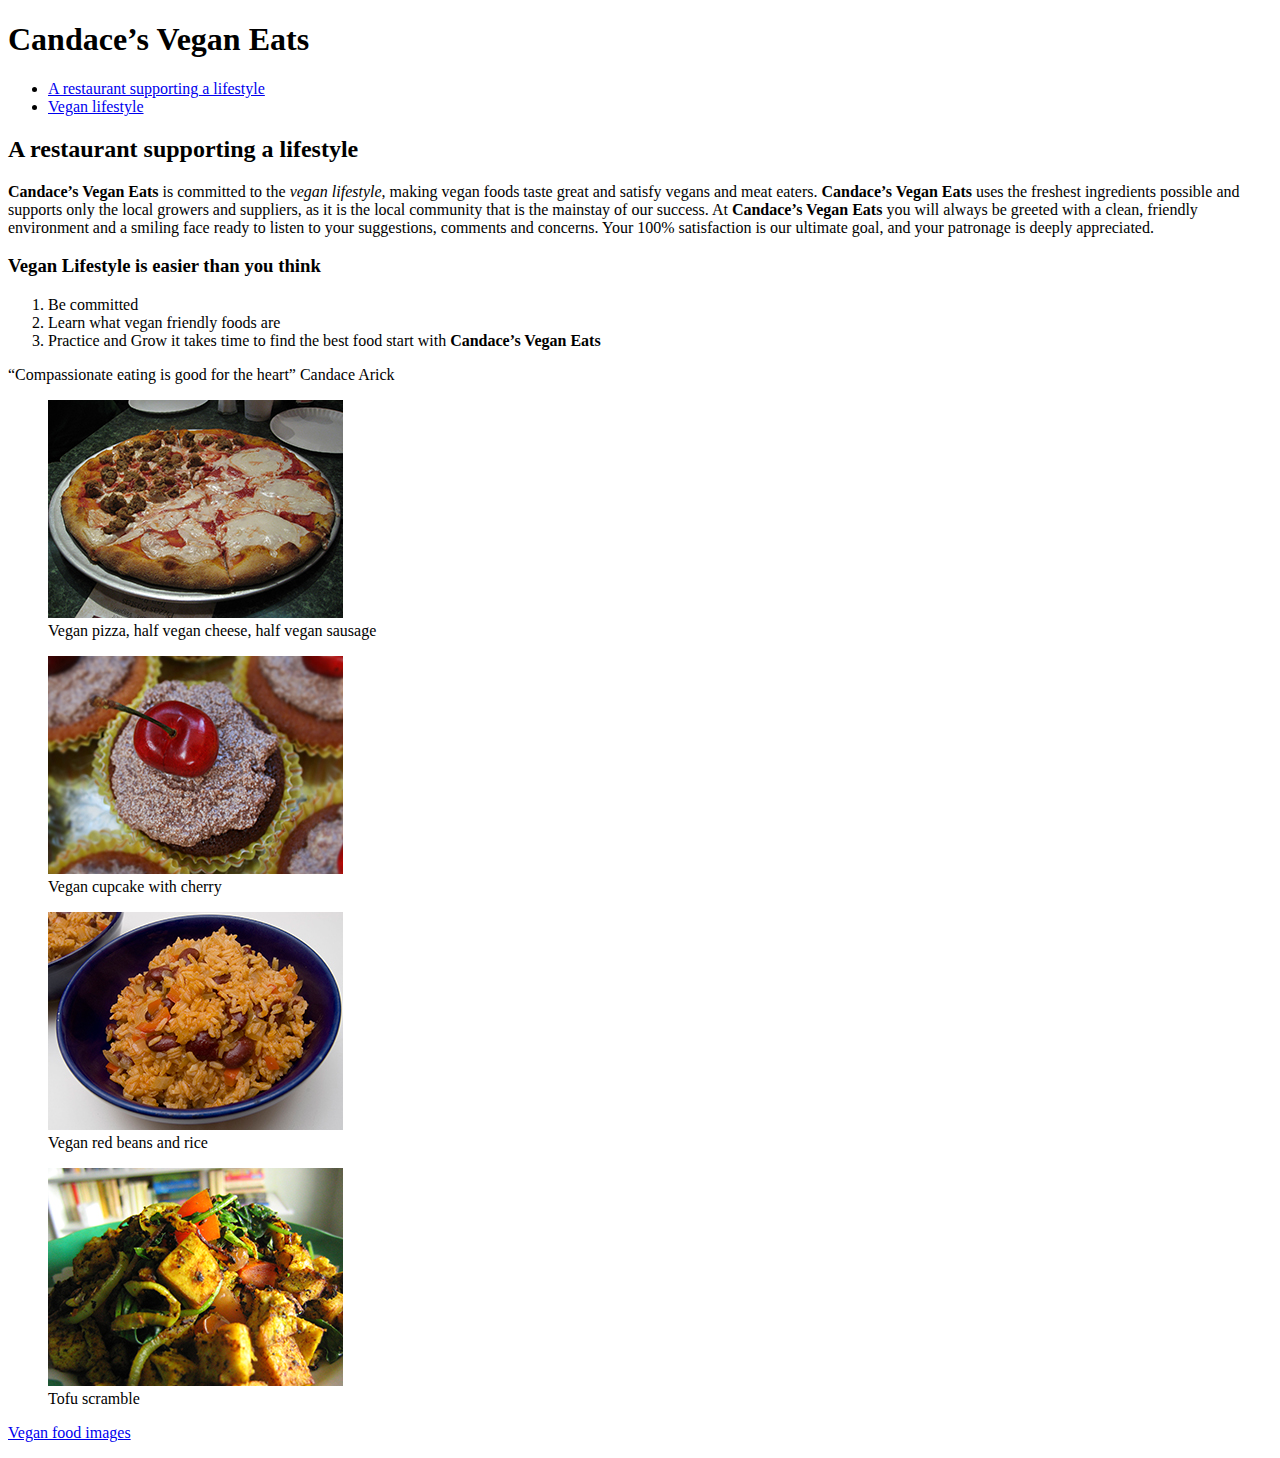
<file: arick-vincent-project1/index.html>
<!DOCTYPE html>
<html lang="en">
	<head>
		<meta charset="utf-8"/>
		<title>Candace’s Vegan Eats</title>
	</head>
	<body>
		<h1>Candace’s Vegan Eats</h1>
		<ul>
			<li><a href="#restaurant_lifestyle">A restaurant supporting a lifestyle</a><br /></li>
			<li><a href="#vegan_lifestyle">Vegan lifestyle</a><br /></li>
		</ul>
		<h2 id="restaurant_lifestyle">A restaurant supporting a lifestyle</h2>
			<p><strong>Candace’s Vegan Eats</strong> is committed to the <em>vegan
				lifestyle</em>, making vegan foods taste great and satisfy vegans and     
				meat eaters. <strong>Candace’s Vegan Eats</strong> uses the freshest
				ingredients possible and supports only the local growers and
				suppliers, as it is the local community that is the mainstay of our
				success. At <strong>Candace’s Vegan Eats</strong> you will always be greeted with a
				clean, friendly environment and a smiling face ready to listen to
				your suggestions, comments and concerns. Your 100% satisfaction is
				our ultimate goal, and your patronage is deeply appreciated.</p>
		<h3 id="vegan_lifestyle">Vegan Lifestyle is easier than you think</h3>
		<ol>
			<li>Be committed</li>
			<li>Learn what vegan friendly foods are</li>
			<li>Practice and Grow it takes time to find the best food start with <strong>Candace’s Vegan Eats</strong></li> 
		</ol>
		<p><q>Compassionate eating is good for the heart</q>
Candace Arick</p>
		<figure>
			<a href="images/Cafe_Viva_vegan_pizza.jpg">
			<img src="images/Cafe_Viva_vegan_pizza_mid.jpg" alt="Photo of vegan pizza"/></a>
			<br />
			<figcaption>Vegan pizza, half vegan cheese, half vegan sausage</figcaption>
		</figure>
		<figure>
			<a href="images/Cupcakewiki.jpg">
			<img src="images/Cupcakewiki_mid.jpg" alt="Photo of cherry cupcake"/></a>
			<br />
			<figcaption>Vegan cupcake with cherry</figcaption>
		</figure>
		<figure>
			<a href="images/Red_beans_and_rice.jpg">
			<img src="images/Red_beans_and_rice_mid.jpg" alt="Photo of bowl of red beans and rice"/></a>
			<br />
			<figcaption>Vegan red beans and rice</figcaption>
		</figure>
		<figure>
			<a href="images/Tofu_scr.jpg">
			<img src="images/Tofu_scr_mid.jpg" alt="Photo of tofu scramble"/></a>
			<br />
			<figcaption>Tofu scramble</figcaption>
		</figure>
		<p><a href="http://en.wikipedia.org/wiki/Veganism">Vegan food images</a></p>
	</body>	
</html>
</file>
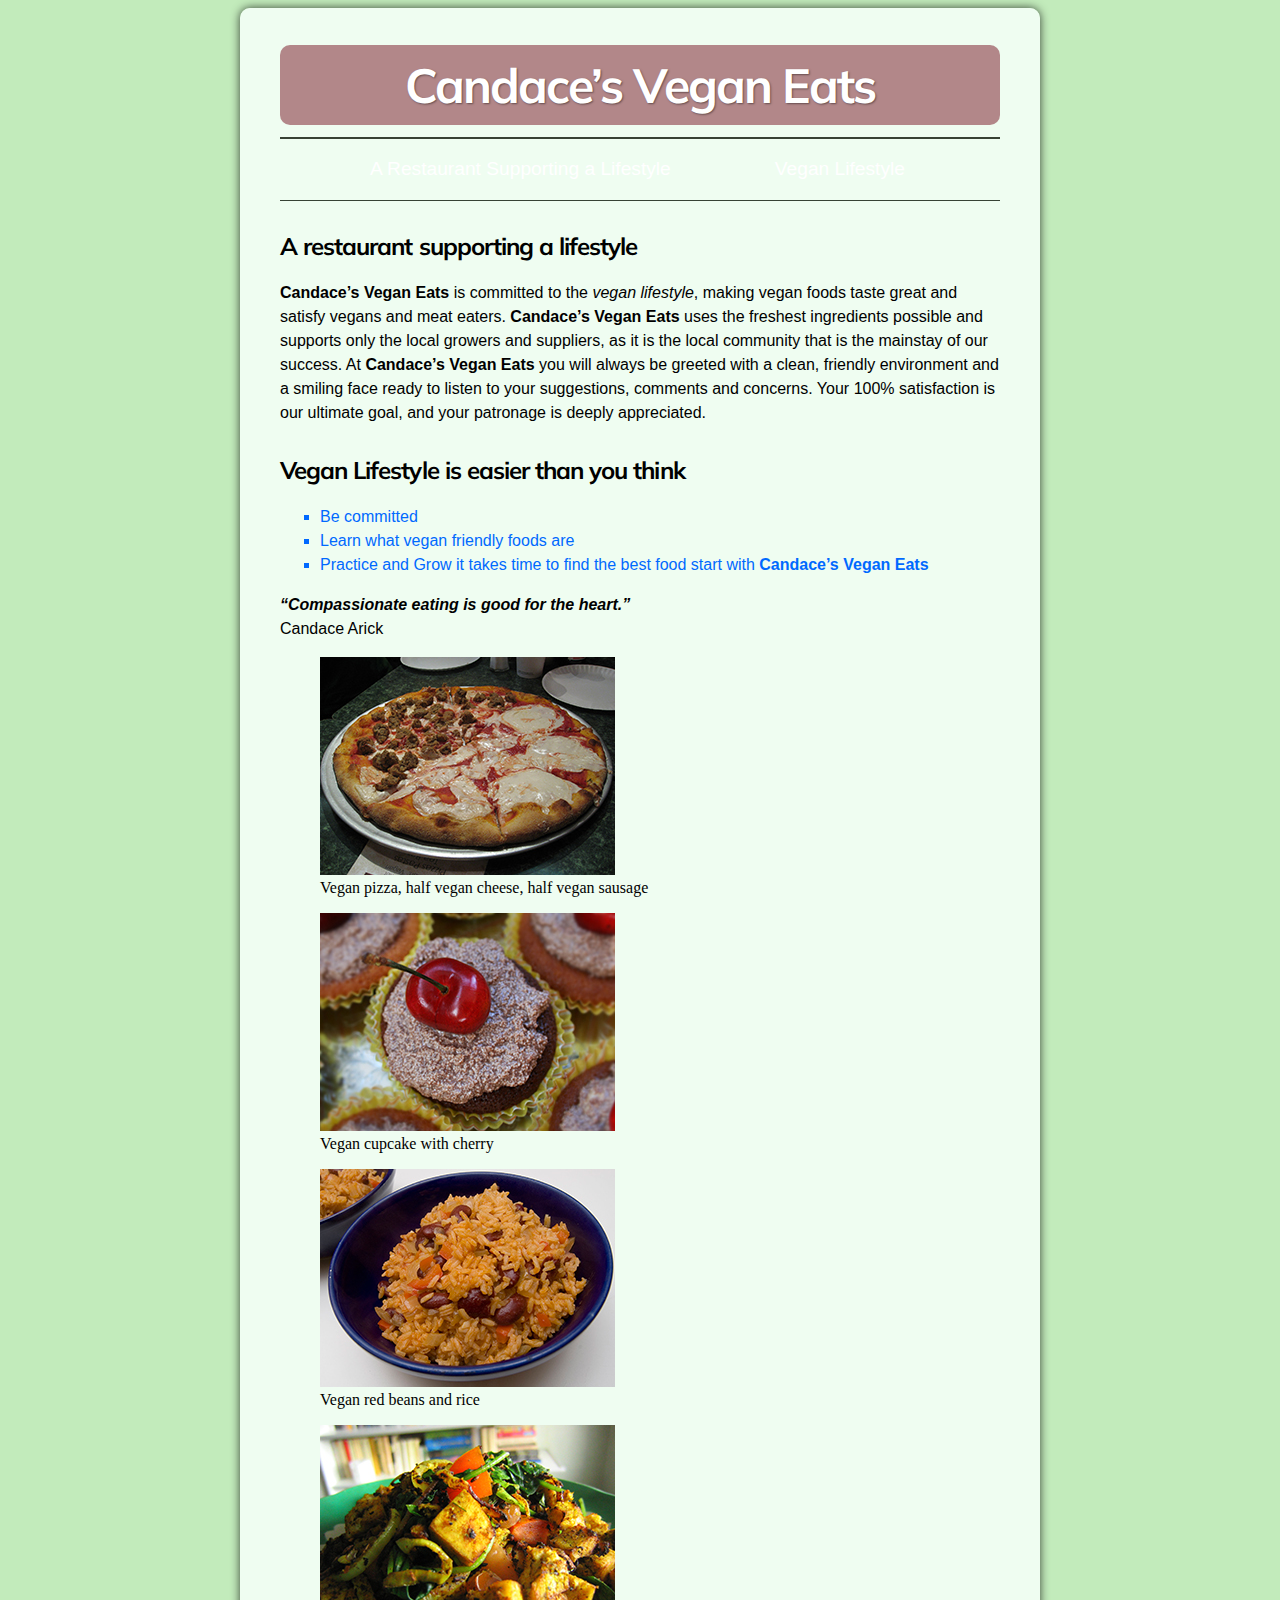
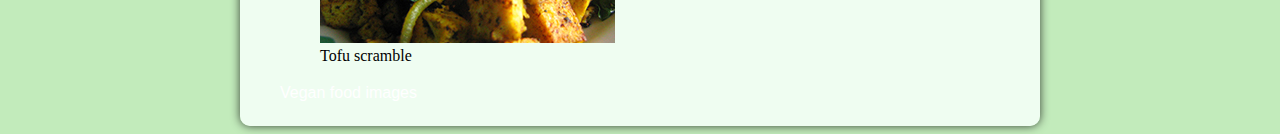
<file: arick-vincent-project2/index.html>
<!DOCTYPE html>
<html lang="en">
	<head>
		<meta charset="utf-8"/>
		<title>Candace’s Vegan Eats</title>
		<link href="css/styles.css" rel="stylesheet"/>
		<link href="http://fonts.googleapis.com/css?family=Muli" rel="stylesheet" type="text/css">
	</head>
	<body>
		<div id="page">
			<h1>Candace’s Vegan Eats</h1>
			<nav>
				<ul>
					<li><a href="#restaurant_lifestyle">A Restaurant Supporting a Lifestyle</a></li>
					<li><a href="#vegan_lifestyle">Vegan Lifestyle</a></li>
				</ul>
			</nav>
			<div id="main">
				<h2 id="restaurant_lifestyle">A restaurant supporting a lifestyle</h2>
					<p><strong>Candace’s Vegan Eats</strong> is committed to the <em>vegan
					lifestyle</em>, making vegan foods taste great and satisfy vegans and     
					meat eaters. <strong>Candace’s Vegan Eats</strong> uses the freshest
					ingredients possible and supports only the local growers and
					suppliers, as it is the local community that is the mainstay of our
					success. At <strong>Candace’s Vegan Eats</strong> you will always be greeted with a
					clean, friendly environment and a smiling face ready to listen to
					your suggestions, comments and concerns. Your 100% satisfaction is
					our ultimate goal, and your patronage is deeply appreciated.</p>
			</div>
			<div id="sidebar">
				<h2 id="vegan_lifestyle">Vegan Lifestyle is easier than you think</h2>
				<ul>
					<li>Be committed</li>
					<li>Learn what vegan friendly foods are</li>
					<li>Practice and Grow it takes time to find the best food start with <strong>Candace’s Vegan Eats</strong></li> 
				</ul>
				<p><q>Compassionate eating is good for the heart.</q><br>
                Candace Arick</p>
			</div>
			<figure>
				<a href="images/Cafe_Viva_vegan_pizza.jpg">
				<img src="images/Cafe_Viva_vegan_pizza_mid.jpg" alt="Photo of vegan pizza"/></a>
				<br />
				<figcaption>Vegan pizza, half vegan cheese, half vegan sausage</figcaption>
			</figure>
			<figure>
				<a href="images/Cupcakewiki.jpg">
				<img src="images/Cupcakewiki_mid.jpg" alt="Photo of cherry cupcake"/></a>
				<br />
				<figcaption>Vegan cupcake with cherry</figcaption>
			</figure>
			<figure>
				<a href="images/Red_beans_and_rice.jpg">
				<img src="images/Red_beans_and_rice_mid.jpg" alt="Photo of bowl of red beans and rice"/></a>
				<br />
				<figcaption>Vegan red beans and rice</figcaption>
			</figure>
			<figure>
				<a href="images/Tofu_scr.jpg">
				<img src="images/Tofu_scr_mid.jpg" alt="Photo of tofu scramble"/></a>
				<br />
				<figcaption>Tofu scramble</figcaption>
			</figure>
			<p><a href="http://en.wikipedia.org/wiki/Veganism">Vegan food images</a></p>
		</div>
	</body>	
</html>
</file>
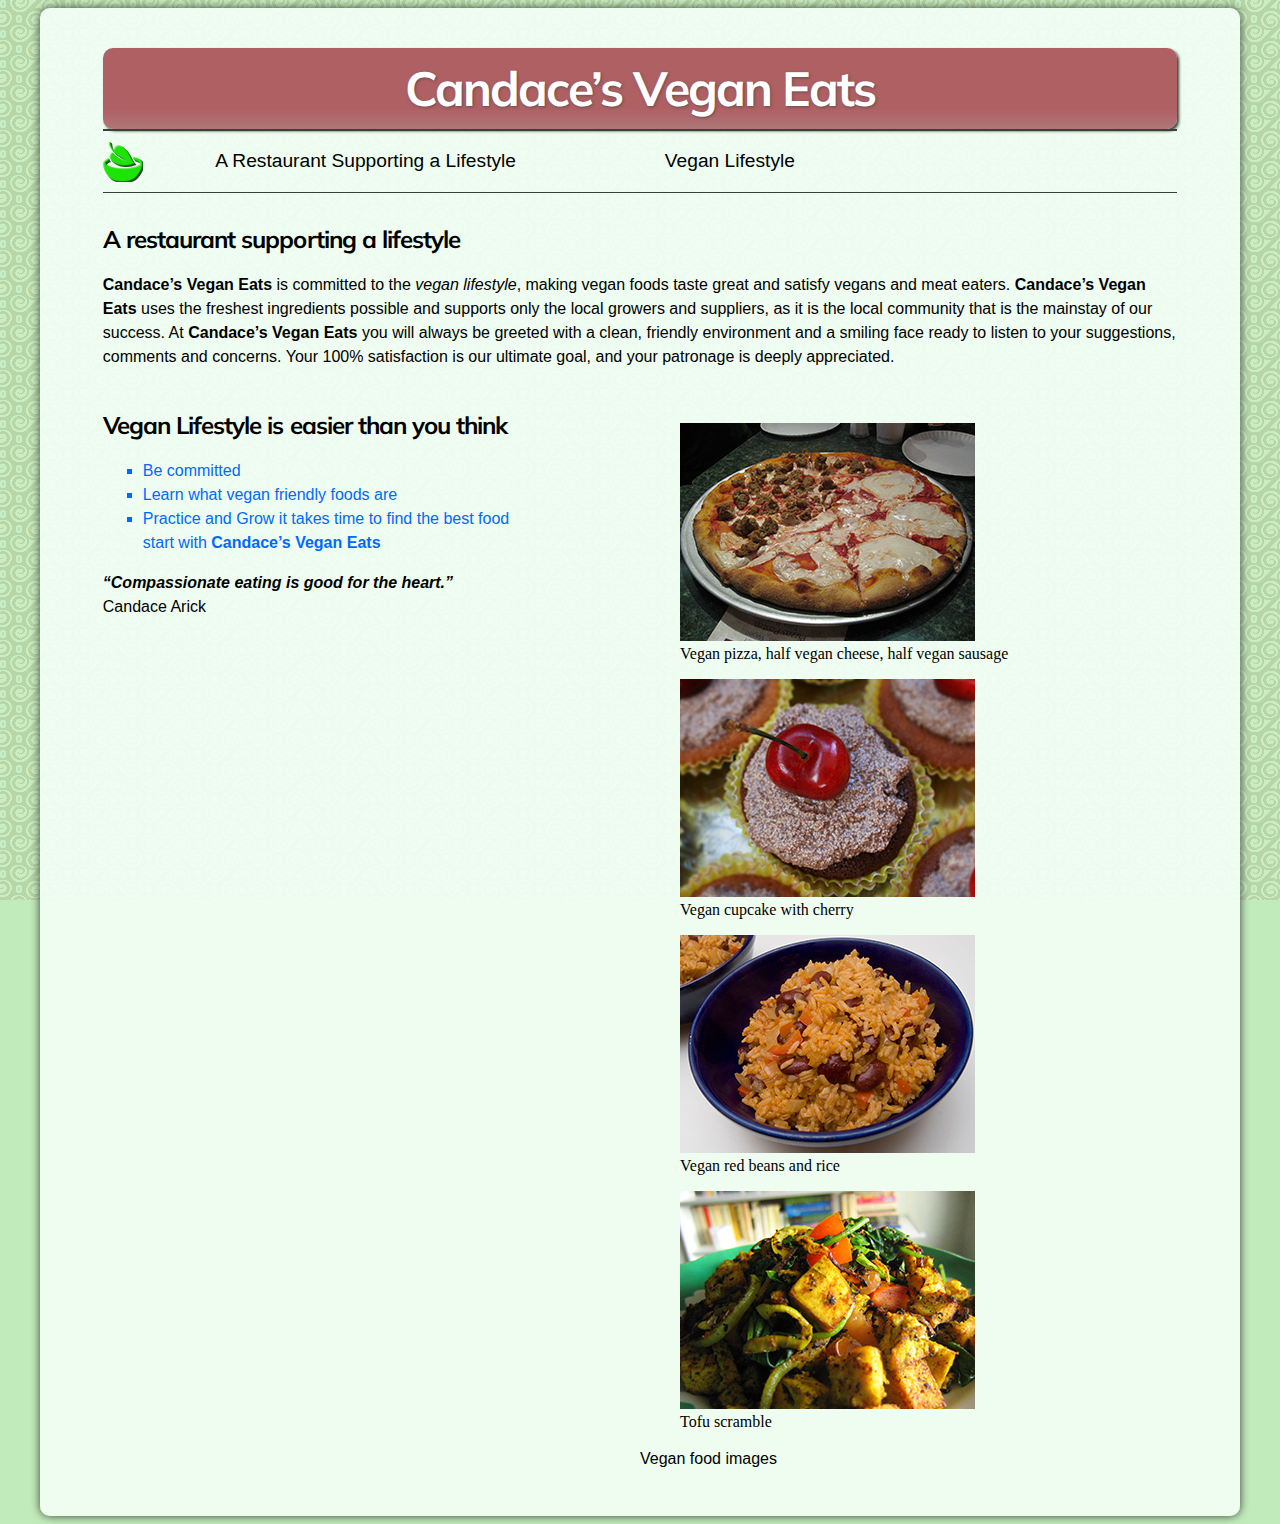
<file: arick-vincent-project3/index.html>
<!DOCTYPE html>
<html lang="en">
	<head>
		<meta charset="utf-8"/>
		<title>Candace’s Vegan Eats</title>
		<link href="css/styles.css" rel="stylesheet"/>
		<link href="http://fonts.googleapis.com/css?family=Muli" rel="stylesheet" type="text/css">
	</head>
	<body>
		<div id="page">
			<h1>Candace’s Vegan Eats</h1>
			<nav>
				<ul>
					<li><a href="#restaurant_lifestyle">A Restaurant Supporting a Lifestyle</a></li>
					<li><a href="#vegan_lifestyle">Vegan Lifestyle</a></li>
				</ul>
			</nav>
			<h2 id="restaurant_lifestyle">A restaurant supporting a lifestyle</h2>
				<p><strong>Candace’s Vegan Eats</strong> is committed to the <em>vegan
				lifestyle</em>, making vegan foods taste great and satisfy vegans and     
				meat eaters. <strong>Candace’s Vegan Eats</strong> uses the freshest
				ingredients possible and supports only the local growers and
				suppliers, as it is the local community that is the mainstay of our
				success. At <strong>Candace’s Vegan Eats</strong> you will always be greeted with a
				clean, friendly environment and a smiling face ready to listen to
				your suggestions, comments and concerns. Your 100% satisfaction is
				our ultimate goal, and your patronage is deeply appreciated.</p>
			<div id="main">
			<h2 id="vegan_lifestyle">Vegan Lifestyle is easier than you think</h2>
			<ul>
				<li>Be committed</li>
				<li>Learn what vegan friendly foods are</li>
				<li>Practice and Grow it takes time to find the best food start with <strong>Candace’s Vegan Eats</strong></li> 
			</ul>
			<p><q>Compassionate eating is good for the heart.</q><br>
				Candace Arick</p>
			</div>
			<div id="sidebar">
			<figure>
				<a href="images/Cafe_Viva_vegan_pizza.jpg">
				<img src="images/Cafe_Viva_vegan_pizza_mid.jpg" alt="Photo of vegan pizza"/></a>
				<br />
				<figcaption>Vegan pizza, half vegan cheese, half vegan sausage</figcaption>
			</figure>
			<figure>
				<a href="images/Cupcakewiki.jpg">
				<img src="images/Cupcakewiki_mid.jpg" alt="Photo of cherry cupcake"/></a>
				<br />
				<figcaption>Vegan cupcake with cherry</figcaption>
			</figure>
			<figure>
				<a href="images/Red_beans_and_rice.jpg">
				<img src="images/Red_beans_and_rice_mid.jpg" alt="Photo of bowl of red beans and rice"/></a>
				<br />
				<figcaption>Vegan red beans and rice</figcaption>
			</figure>
			<figure>
				<a href="images/Tofu_scr.jpg">
				<img src="images/Tofu_scr_mid.jpg" alt="Photo of tofu scramble"/></a>
				<br />
				<figcaption>Tofu scramble</figcaption>
			</figure>
			<p class="clear"><a href="http://en.wikipedia.org/wiki/Veganism">Vegan food images</a></p>
			</div>
		</div>
	</body>	
</html>
</file>
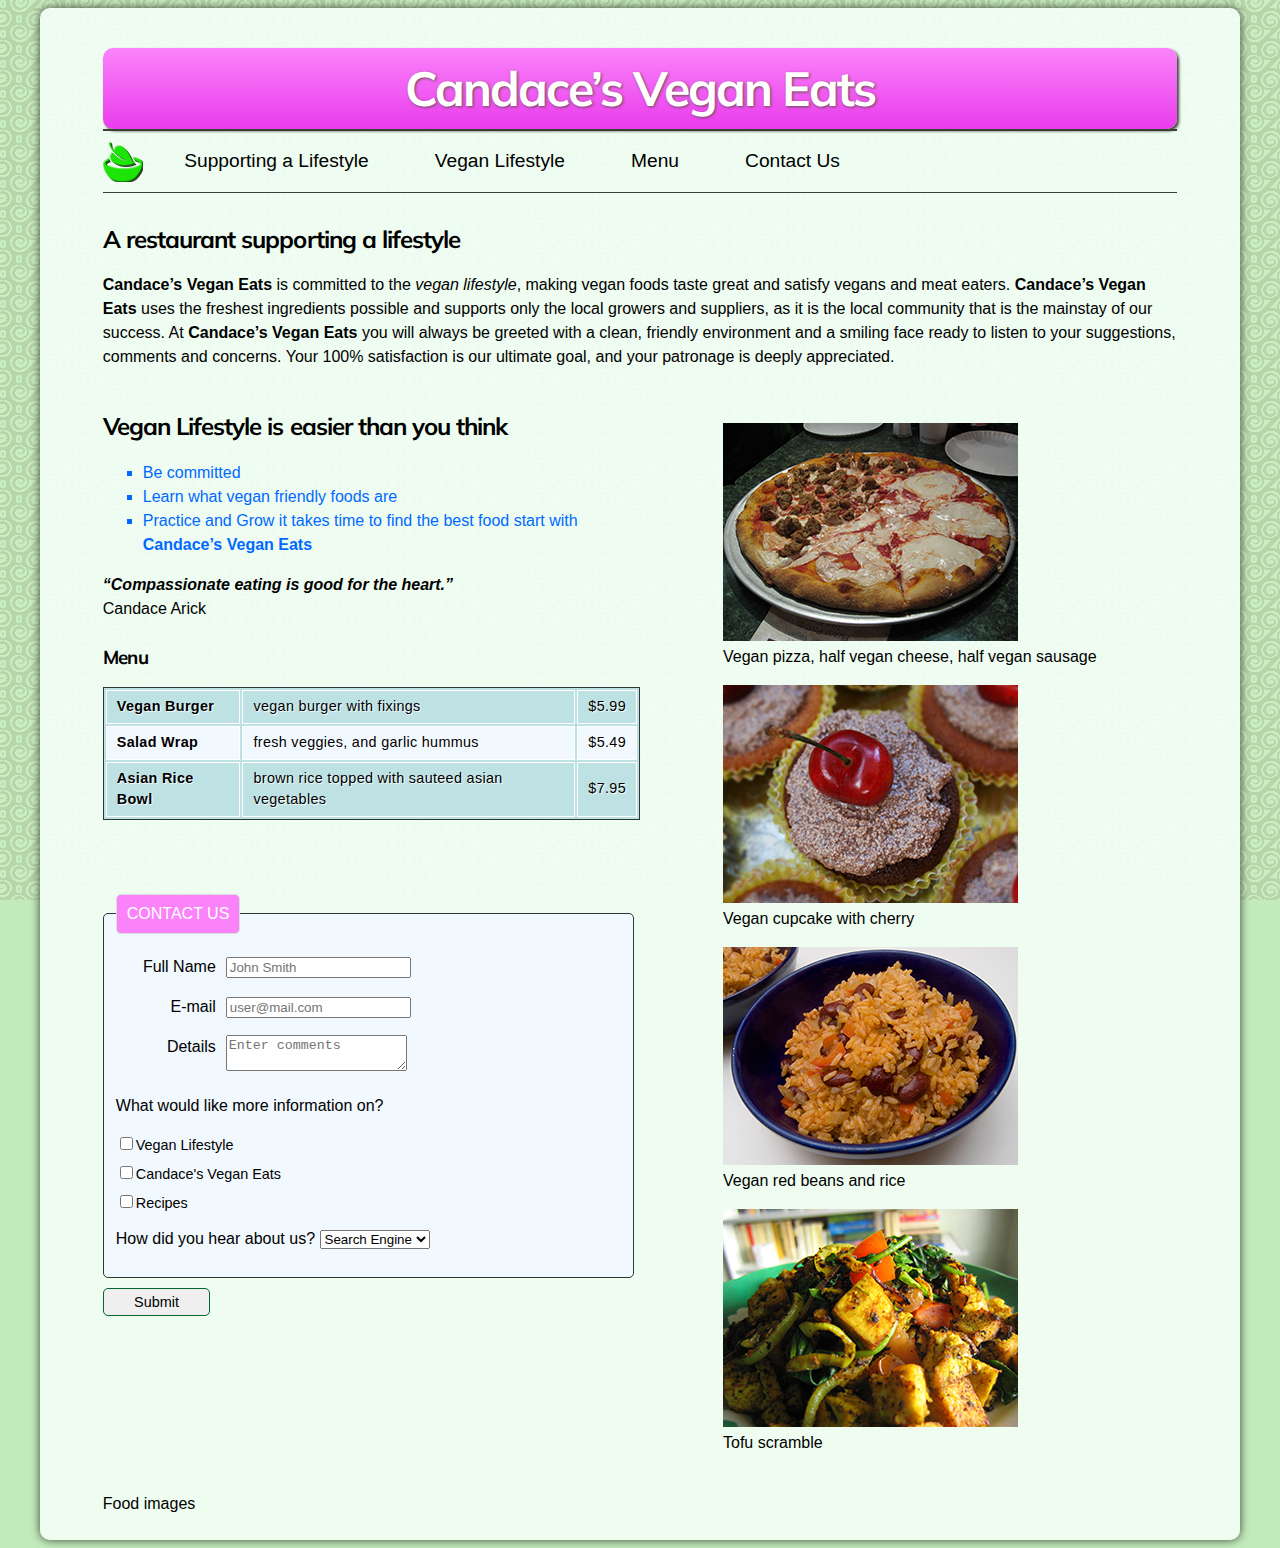
<file: arick-vincent-project4/index.html>
<!DOCTYPE html>
<html lang="en">
	<head>
		<meta charset="utf-8"/>
		<title>Candace’s Vegan Eats</title>
		<link href="css/styles.css" rel="stylesheet"/>
		<link href="http://fonts.googleapis.com/css?family=Muli" rel="stylesheet" type="text/css">
	</head>
	<body>
		<div id="page">	
		<header>
				<h1>Candace’s Vegan Eats</h1>
				<nav>
					<ul>
						<li><a href="#restaurant_lifestyle">Supporting a Lifestyle</a></li>
						<li><a href="#vegan_lifestyle">Vegan Lifestyle</a></li>
						<li><a href="#menu">Menu</a></li>
						<li><a href="#contact">Contact Us</a></li>
					</ul>
				</nav>
		</header>
		<section>
			<h2 id="restaurant_lifestyle">A restaurant supporting a lifestyle</h2>
				<p><strong>Candace’s Vegan Eats</strong> is committed to the <em>vegan
				lifestyle</em>, making vegan foods taste great and satisfy vegans and     
				meat eaters. <strong>Candace’s Vegan Eats</strong> uses the freshest
				ingredients possible and supports only the local growers and
				suppliers, as it is the local community that is the mainstay of our
				success. At <strong>Candace’s Vegan Eats</strong> you will always be greeted with a
				clean, friendly environment and a smiling face ready to listen to
				your suggestions, comments and concerns. Your 100% satisfaction is
				our ultimate goal, and your patronage is deeply appreciated.</p>
		</section>
		<div id="main">
			<h2 id="vegan_lifestyle">Vegan Lifestyle is easier than you think</h2>
			<ul>
				<li>Be committed</li>
				<li>Learn what vegan friendly foods are</li>
				<li>Practice and Grow it takes time to find the best food start with <strong>Candace’s Vegan Eats</strong></li> 
			</ul>
			<p><q>Compassionate eating is good for the heart.</q><br>
				Candace Arick</p>
		<h3 id="menu">Menu</h3>
		<table>
			<tr>
				<th scope="row">Vegan Burger</th>
				<td>vegan burger with fixings</td>
				<td class="price">$5.99</td>
			</tr>
			<tr class="even">	
				<th scope="row">Salad Wrap</th>
				<td>fresh veggies, and garlic hummus</td>
				<td class="price">$5.49</td>
			</tr>
			<tr>	
				<th scope="row">Asian Rice Bowl</th>
				<td>brown rice topped with sauteed asian vegetables</td>
				<td class="price">$7.95</td>	
		</table>
		</div>
		<aside>
			<figure>
				<a href="images/Cafe_Viva_vegan_pizza.jpg">
				<img src="images/Cafe_Viva_vegan_pizza_mid.jpg" alt="Photo of vegan pizza"/></a>
				<br />
				<figcaption>Vegan pizza, half vegan cheese, half vegan sausage</figcaption>
			</figure>
			<figure>
				<a href="images/Cupcakewiki.jpg">
				<img src="images/Cupcakewiki_mid.jpg" alt="Photo of cherry cupcake"/></a>
				<br />
				<figcaption>Vegan cupcake with cherry</figcaption>
			</figure>
			<figure>
				<a href="images/Red_beans_and_rice.jpg">
				<img src="images/Red_beans_and_rice_mid.jpg" alt="Photo of bowl of red beans and rice"/></a>
				<br />
				<figcaption>Vegan red beans and rice</figcaption>
			</figure>
			<figure>
				<a href="images/Tofu_scr.jpg">
				<img src="images/Tofu_scr_mid.jpg" alt="Photo of tofu scramble"/></a>
				<br />
				<figcaption>Tofu scramble</figcaption>
			</figure>
		</aside>
		<form action="http://www.example.com/form.php" method="get">
			<fieldset>
				<legend id="contact">Contact Us</legend>	
				<p>
					<label for="name" class="title">Full Name</label>
					<input type="text" name="name" id="name" required="required" placeholder="John Smith"/>	
				</p>
				<p>
					<label for="email" class="title">E-mail</label>
					<input type="text" name="email" id="email" placeholder="user@mail.com"/>
				</p>
				<p>
					<label for="details" class="title">Details</label>
					<textarea name="details" id="details" placeholder="Enter comments"></textarea>
				</p>
				<p>
					<label for="info" class="info">What would like more information on?</label>
					<div class="box">
						<input type="checkbox" value="lifestyle" name="info"/>Vegan Lifestyle
					</div>
					<div class="box">
						<input type="checkbox" value="restaurant" name="info"/>Candace's Vegan Eats 
					</div>
					<div class="box">
						<input type="checkbox" value="recipes" name="info"/>Recipes
					</div>
				</p>	
				<p>
					<label for="about">How did you hear about us?</label>
					 <select name="about" id="about">
						<option value="1">Search Engine</option>
						<option value="2">Blogs</option>
						<option value="3">Friend</option>
					 </select>	
				</p>
			</fieldset>
			<div id="submit">
				<input type="submit" value="Submit"/>
			</div>	
		</form>
		<footer>
			<p class="clear"><a href="http://en.wikipedia.org/wiki/Veganism">Food images</a></p>
		</footer>
		</div>
	</body>	
</html>
</file>
<file: arick-vincent-project2/css/styles.css>
body {
	background: rgb(194,235,187);
	}

/*Foreground*/

#page {
	width: 720px;
	margin: auto;
	padding: 5px 40px;
	background-color: rgba(244,255,247,.9);
	box-shadow: 0 0 10px #374235;
	border-radius: 10px;
	}
	
/*Main heading Candace's Vegan Eats*/

h1 {
	background-color: rgb(178,135,137);
	padding: 10px;
	color: rgb(255,255,255);
	font-size: 3em;
	font-family: "Muli", sans-serif;
	letter-spacing: -.04em;
	text-align: center;
	text-shadow: 1px 1px 2px #664D4E;
	border-radius: 10px;
	}
	
/*Supporting lifestyle and Vegan lifestyle*/

h2 {
	font-family: "Muli", sans-serif;
	letter-spacing: -.04em;
	padding-top: 10px;
	}	
	
/*Paragraph and unordered list font and line spacing*/

p,li { 
	font-family: Arial, Verdana, sans-serif;
	line-height: 1.5em;
	} 

/*Vegan lifestyle easier than you think LIST*/

ul li{
	color: rgb(0,105,255);
	list-style-type: square;
	}

/*Top navigation bar*/	
			
nav {
	border-top: 2px solid #374235;
	border-bottom: 1px solid #374235;
	margin-top: -20px;
	}

nav li {
	font-size: 1.2em;
	display: inline-block;
	margin: 0px 50px;
	}
	
/*------Navigation bar link style and responses-------*/

/*Link Styling*/

a:link {
	color: #ffffff;
	text-decoration: none;
	}
	
a:visited {
	color: #7A7F7B;
	}
	
/*Link Responses*/

a:hover {
	color: rgb(178,135,137);
	text-decoration: underline;
	}	
	
a:active {
	color: rgb(0,105,255);
	}		
	
/*Quote*/

q {
	font-weight: bold;
	font-style: italic;
	}
</file>
<file: arick-vincent-project3/css/styles.css>
body {
	background: rgb(194,235,187) url("../images/bg_repeat.gif") repeat fixed 0 0;
	}

/*Foreground*/

#page {
	width: 85%;
	margin: auto;
	padding: .6% 5%;
	background-color: rgba(244,255,247,.9);
	box-shadow: 0 0 10px #374235;
	border-radius: 10px;
	overflow: auto;
	}
	
/*Main heading Candace's Vegan Eats with background gradient*/

h1 {
	padding: 1%;
	color: rgb(255,255,255);
	font-size: 3em;
	font-family: "Muli", sans-serif;
	letter-spacing: -.04em;
	text-align: center;
	text-shadow: 1px 1px 3px #664D4E;
	box-shadow: 2px 2px 3px #374235;
	border-radius: 10px;
	background: #af6063;
	background: -moz-linear-gradient(top, #af6063 74%, #af7577 99%);
	background: -webkit-gradient(linear, left top, left bottom, color-stop(74%,#af6063), color-stop(99%,#af7577));
	background: -webkit-linear-gradient(top, #af6063 74%,#af7577 99%);
	background: -o-linear-gradient(top, #af6063 74%,#af7577 99%);
	background: -ms-linear-gradient(top, #af6063 74%,#af7577 99%);
	background: linear-gradient(to bottom, #af6063 74%,#af7577 99%);
	}
	
/*Supporting lifestyle and Vegan lifestyle*/

h2 {
	font-family: "Muli", sans-serif;
	letter-spacing: -.04em;
	padding-top: 1%;
	}	
	
/*Paragraph and unordered list font and line spacing*/

p,li { 
	font-family: Arial, Verdana, sans-serif;
	line-height: 1.5em;
	} 

/*Vegan lifestyle easier than you think LIST*/

ul li{
	color: rgb(0,105,255);
	list-style-type: square;
	}

/*Top navigation bar with leaf icon*/	
			
nav {
	border-top: 2px solid #374235;
	border-bottom: 1px solid #374235;
	margin-top: -3%;
	background: url("../images/icon.png") no-repeat left center;
	
	}

nav li {
	font-size: 1.2em;
	display: inline-block;
	margin: 0% 7%;
	}
	
/*------Navigation bar link style and responses-------*/

/*Link Styling*/

a:link {
	color: #000;
	text-decoration: none;
	}
	
a:visited {
	color: #7A7F7B;
	}
	
/*Link Responses*/

a:hover {
	color: rgb(178,135,137);
	text-decoration: underline;
	}	
	
a:active {
	color: rgb(0,105,255);
	}		
	
/*Quote*/

q {
	font-weight: bold;
	font-style: italic;
	}
		
/*Division*/

#main {
	float: left;
	width: 39%;
	margin: 0px;
	padding: 0 10px 0 0
		}

#sidebar {
	float: right;
	width: 48%;
	margin: 2%;
	/*background-color: rgb(178,135,137);*/
		}
		
/*Clear*/
.clear {
	clear: both;
	}
</file>
<file: arick-vincent-project4/css/styles.css>
body {
	background: rgb(194,235,187) url("../images/bg_repeat.gif") repeat fixed 0 0;
	}

/*Foreground*/

#page {
	width: 85%;
	margin: auto;
	padding: .6% 5%;
	background-color: rgba(244,255,247,.9);
	box-shadow: 0 0 10px #374235;
	border-radius: 10px;
	overflow: auto;
	}
	
/*Main heading Candace's Vegan Eats with background gradient*/

h1 {
	padding: 1%;
	color: rgb(255,255,255);
	font-size: 3em;
	font-family: "Muli", sans-serif;
	letter-spacing: -.04em;
	text-align: center;
	text-shadow: 1px 1px 3px #664D4E;
	box-shadow: 2px 2px 3px #374235;
	border-radius: 10px;
	background: #fb83fa;
	background: -moz-linear-gradient(top, #fb83fa 0%, #e93cec 100%);
	background: -webkit-linear-gradient(top, #fb83fa 0%,#e93cec 100%);
	background: -o-linear-gradient(top, #fb83fa 0%,#e93cec 100%);
	background: -ms-linear-gradient(top, #fb83fa 0%,#e93cec 100%);
	background: linear-gradient(to bottom, #fb83fa 0%,#e93cec 100%);
	}
	
/*Supporting lifestyle and Vegan lifestyle*/

h2, h3 {
	font-family: "Muli", sans-serif;
	letter-spacing: -.04em;
	padding-top: 1%;
	}	
	
/*Paragraph and unordered list font and line spacing*/

p,li, figcaption  { 
	font-family: Arial, Verdana, sans-serif;
	line-height: 1.5em;
	} 		

/*Vegan lifestyle easier than you think LIST*/

ul li{
	color: rgb(0,105,255);
	list-style-type: square;
	}

/*Top navigation bar with leaf icon*/	
			
nav {
	border-top: 2px solid #374235;
	border-bottom: 1px solid #374235;
	margin-top: -3%;
	background: url("../images/icon.png") no-repeat left center;
	
	}

nav li {
	font-size: 1.2em;
	display: inline;
	margin: 0 2% 0 4%;
	}
	
/*------Navigation bar link style and responses-------*/

/*Link Styling*/

a:link {
	color: #000;
	text-decoration: none;
	}
	
a:visited {
	color: #7A7F7B;
	}
	
/*Link Responses*/

a:hover {
	color: rgb(178,135,137);
	text-decoration: underline;
	}	
	
a:active {
	color: rgb(0,105,255);
	}		
	
/*Quote*/

q {
	font-weight: bold;
	font-style: italic;
	}
		
/*Division*/

#main {
	float: left;
	width: 50%;
	margin: 0px;
	padding: 0 10px 0 0;
	clear: left;
		}

aside {
	float: right;
	width: 44%;
	margin: 2%;
	clear: right;
	/*background-color: rgb(178,135,137);*/
		}
		
/*Clear*/

.clear {
	clear: both;
	}
	
/*Table*/

table {
	border: 1px solid #2d3738;
	float: left;
	width: 100%;
	margin-bottom: 10%;
	background-color: #bee2e4;
	letter-spacing: .02em;
	clear: left;
	}
	
			
th, td {
	font-size: .9em;
	margin: 0;
	border: 1px solid #ffffff;
	text-shadow: 1px 1px 1px #ffffff;
	padding: 5px 10px;
	font-family: Arial, Verdana, sans-serif;
	line-height: 1.5em;
	border-spacing: 2px;
	text-align: left;
	}	

tr.even {
	background-color: #F1F8FE;
	}
	
tr:hover {
	background-color: #fcff03;	
	}	

.price {
	text-align: right;	
	}	
		
/*Form*/

fieldset {
	width: 47%;
	margin: 20px 0 0 0;
	border: 1px solid #2d3738;
	border-radius: 5px;
	background-color: #F1F8FE;
	float: left;
	clear: left;
	}
	
legend {
	background-color: #fb83fa;
	border: 1px solid #dcdcdc;
	border-radius: 5px;
	padding: 10px;
	text-transform: uppercase;
	font-family: Arial, Verdana, sans-serif;
	font-size: 1em;
	color: rgb(255,255,255);
	}

#submit input {
	border: 1px solid #063;
	padding: 5px;
	margin-top: 10px;
	border-radius: 5px;	
	width: 10%;
	font-family: Arial, Verdana, sans-serif;
	font-size: .9em;
}	

.box {
	margin: 10px 0 0 0;
	font-family: Arial, Verdana, sans-serif;
	font-size: .9em;
}
	
.title {
	float: left;
	width: 100px;
	text-align: right;
	padding-right: 10px;
	clear: left;
}

input:hover, input:focus {
	background-color: #fcff03;
}

textarea:hover, input:focus {
	background-color: #fcff03;	
}
</file>
